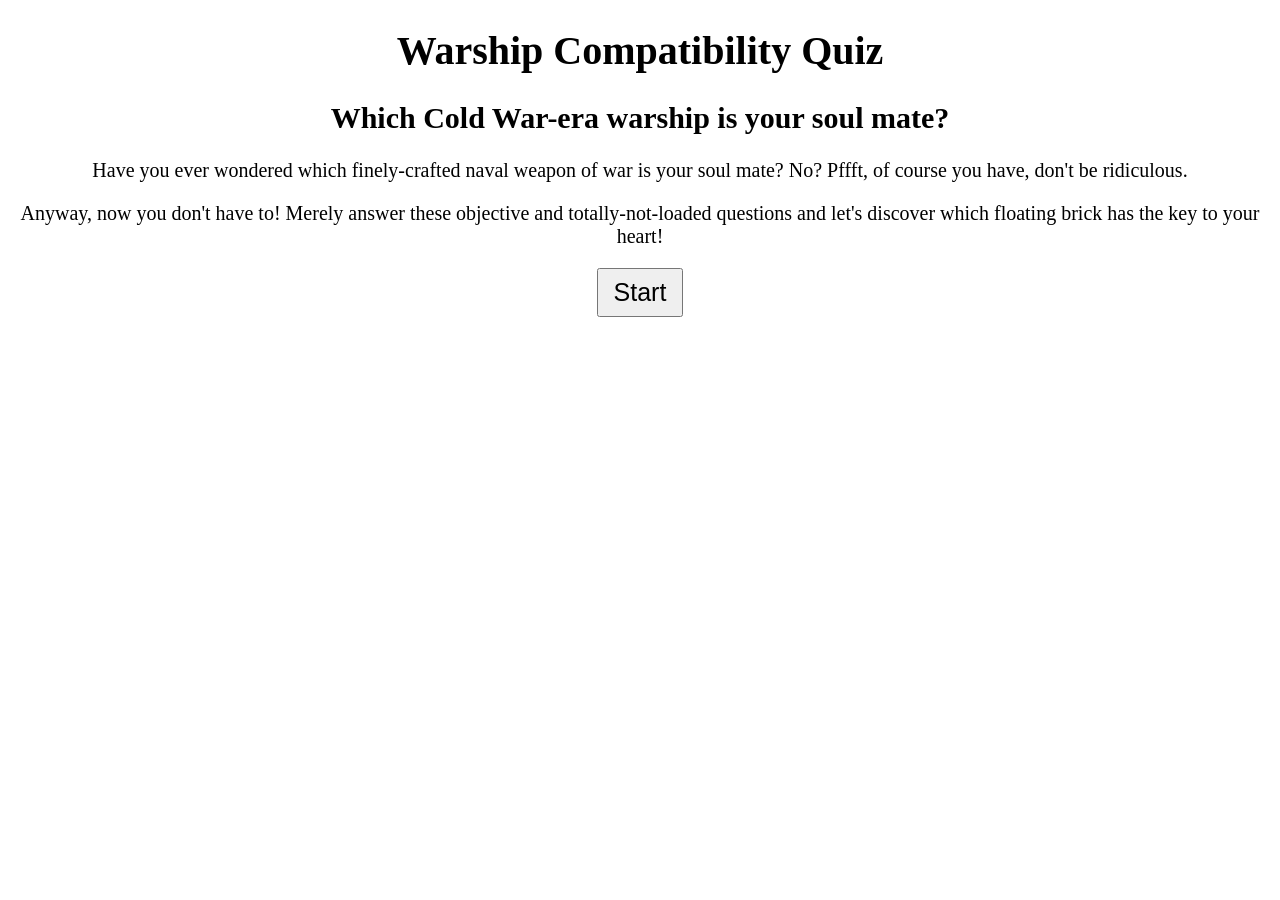
<file: index.html>
<!DOCTYPE html>
<html>
    <head>
        <meta charset="utf-8">
        <meta http-equiv="X-UA-Compatible" content="IE=edge">
        <title>Warship Quiz</title>
        <meta name="description" content="">
        <meta name="viewport" content="width=device-width, initial-scale=1">
        <link rel="stylesheet" href="./assets/CSS/style.css">
    </head>
    <body>
        <script src="./assets/JS/script.js" async defer></script>
        <header>
            <h1>Warship Compatibility Quiz</h1>
            <h2>Which Cold War-era warship is your soul mate?</h2>
        </header>
        <main>
            <div id="quiz-container">
                <p>Have you ever wondered which finely-crafted naval weapon of war is your soul mate? No? Pffft, of course you have, don't be ridiculous.</p>
                <p>Anyway, now you don't have to! Merely answer these objective and totally-not-loaded questions and let's discover which floating brick has the
                    key to your heart!</p>
                <button type="submit" id="start-btn">Start</button>
            </div>
            <div id="quiz" class="hidden">
                <h2 id="question"></h2>
                <form id="answers">
                    <label><input type="radio" name="answer" value="A"><span id="answerA">A</span></label>
                    <label><input type="radio" name="answer" value="B"><span id="answerB">B</span></label>
                    <label><input type="radio" name="answer" value="C"><span id="answerC">C</span></label>
                    <label><input type="radio" name="answer" value="D"><span id="answerD">D</span></label>
                    <label><input type="radio" name="answer" value="E"><span id="answerE">E</span></label>
                    <button type="submit" id="submit-btn">Submit</button>
                </form>
            </div>
            <div id="winning-ship" class="hidden">
                <p>After careful analysis, our top scientists from our best free-range asylums have found the warship that is meant for you! Are you ready? Your warship match is...</p>
                <button type="submit" id="reveal-btn">Yes!</button>
                <button type="submit" id="reveal-btn">Also Yes!</button>
                <button type="submit" id="restart-btn">Wait, I think I did something wrong!</button>
            </div>
<!--            <section id="nimitz" class="hidden">
                <img src="./assets/images/Nimitz result.jpg" class="image">
                <h2>USS Nimitz!</h2>
                <p>Displacing over 100,000 tons and over 1,000 feet long, this Nimitz-class carrier is an ABSOLUTE UNIT! She 
                might never walk down the catwalk at New York Fashion Week, but she has all the space you need to start your comically oversized family, with 
                plenty of hangar space to spare. While not the type of ship to end a fight, her massive amount of "kids" makes her presence known to all 
                around her,even your sworn enemies. Built in 1975, she's still going strong today, and her speed of 32 knots makes her fast for her impressive size.</p>
            </section>
            <section id="kiev" class="hidden">
                <img src="./assets/images/Kiev result.jpg" class="image">
                <h2>TAVKR Kiev!</h2>
                <p>The first Kiev-class aircraft carrier, although she'll tell you she's a "large aviation cruiser" (sure, whatever). Equipped with helicopters and light aircraft, she's great at digging up the tea on others, and she has plenty of ways to defend herself if that gets her into trouble. Built in 1975, she's a young and energetic ship, even if her modest aircraft means she won't easily engage in a fight. She can hold up to 30 aircraft, making her ideal to start your own little traditional Russian family. At 45,000 tons and 900 feet long, she's perfect for someone who wants a little more to hold onto, and her speed of 32 knots means she can both get shit done while also enjoying the little things in life.</p>
            </section>
            <section id="forrestal" class="hidden">
                <img src="./assets/images/Forrestal result.jpg" class="image">
                <h2>USS Forrestal!</h2>
                <p>A Forrestal-class aircraft carrier who, being built in 1955, has all the age and experience you could ever want in a partner. Weighing over 60,000 tons and over 1,000 feet long, there's plenty of her to go around. At 33 knots, she's a speedy ship, and her huge "hangars" are perfect for all your personal and familial needs. Her large aircraft complement means she'll love to start a fight, even if she can't necessarily finish it.</p>
            </section>
            <section id="moskva" class="hidden">
                <img src="./assets/images/Moskva result.jpg" class="image">
                <h2>PKR Leningrad!</h2>
                <p>A Moskva-class helicopter carrier that might get overlooked among the 'big' and 'important' supercarriers, but she's got a lot of heart. At *only* 12,000 tonsand about 600 feet long, there's not too much to her, but being built in 1967, she has plenty of life experience with which to guide your relationship. She might not look the part of a Hollywood actress, but her hanger space would be great to start a small family. Not really built for fighting, either to start or end a conflict, and with a respectable if slower speed of 28 knots, she's perfect if you're looing for a quiet life with a partner who will always be there for you, even if she is never the life of the party. Be careful though, she's liable to fall over without warning, so always be on your guard!</p>
            </section>
            <section id="kirov" class="hidden">
                <img src="./assets/images/Kirov result.jpg" class="image">
                <h2>TARKR Kirov!</h2>
                <p>The mighty Kirov! Lead ship of the Kirov-class large missile cruisers, she is the largest surface combatant built since WW2. Weighing in at a whopping 24,000 tons, and over 800 feet long, she's a big ship who knows how to get things going. With 20 long-range anti-ship missiles, and a range of self-defense weapons, she can start and end anything she wants, looking both dangerous and classy at the same time. First built in 1980, she's a newcomer to the dating scene, but her hull-mounter hanger can fit plenty of 'kids' and her speed of 32 knots means she can quickly duck and cover if things get a little too spicy. But it's Kirov. She loves it when it's spicy.</p>
            </section>
            <section id="slava" class="hidden">
                <img src="./assets/images/Slava result.jpg" class="image">
                <h2>RKR Slava!</h2>
                <p>The first Slava-class missile cruiser, and coming in at 9,300 tons, she's a little thicc compared to most of the other ships around, but is always in her big sibling Kirov's shadow. And no, she isn't self-conscious about it, thank you very much. Her 16 Sandbox anti-ship missiles really aren't easy on the eyes, but she's determined to prove that she can get a party started just as well as her big sibling. And with an array of defensive weapons and a 32 knot speed, she can also resolve sticky situations if the need arises. Built in 1982, it'd be hard to find someone younger than her, and her small hanger space means she'll never want a large family.</p>
            </section>
            <section id="kara" class="hidden">
                <img src="./assets/images/Kara result.jpg" class="image">
                <h2>BPK Nikolayev!</h2>
                <p>Graceful yet formidable, this Kara-class cruiser is the jack of all trades in the warship dating scene. At 8,200 tons and 560 feet long, her size and length aren't particularly noteworthy, but her 34 knot top speed and single hanger means she can start a family and keep it going through all of life's twists and turns. Like the gorgeous cashier at your local supermarket, she might not look like she'll get into hot water, but her array of weapons, both offensive and defensive, might surprise you! First built in 1971, she's just the right age for anyone who doesn't want someone too inexperienced or too old to be fun. </p>
            </section>
            <section id="kashin" class="hidden">
                <img src="./assets/images/Kashin result.jpg" class="image">
                <h2>BPK Otvazhny!</h2>
                <p>This Kashin-class destroyer is ready for an adventure! First built in 1962, she's been around the block a few times, and isn't here to play games. At 470 feet but only 3,400 tons, she's perfect if you're looking for someone tall and skinny! At 34 knots, she knows where she wants to go in life, and there's no room for kids in a relationship with her. Otherwise, she'll mostly keep to herself, but soon you'll notice how beautiful she is and just how dependable she can be, even if she's quietly supporting her friends and family in the background. A cute little ship that you can always count on, what's not to love?</p>
            </section>
            <section id="sovremenny" class="hidden">
                <img src="./assets/images/Sovremenny result.jpg" class="image">
                <h2>EM Besstrashny!</h2>
                <p>Besstrashny means fearless, and let me tell you, this maverick has no fear! One of the Sovremenny-class destroyers, this young thing is coming out swinging, and good luck if you get in her way! At *only* 6,600 tons and just over 500 feet long, she might seem unremarkable, but her deadly Sunburn anti-ship missiles would make even a Kirov or Ticonderoga quake in their stern! Add onto that an instinctive ability to defend herself thanks to a top-of-the-line missile system and a top speed of 32 knots, and you've found a partner who can punch well above her weight. Combined with her flattering twin 5-inch guns and a style like she models for Calvin Klein on the side, she will sweep you off your feet from the moment you are blessed enough to lay eyes on her. First built in 1980, she has plenty of fight still in her, too.</p>
            </section>
            <section id="iowa" class="hidden">
                <img src="./assets/images/Iowa result.jpg" class="image">
                <h2>USS Iowa!</h2>
                <p>When you hear 'battleship', you think of Iowa! The first Iowa-class battleship, Iowa is as old-school as can be! First built in 1943, she was considered old when most Cold War warships hadn't even been designed. At 890 feet long and displacing 48,000 tons, calling her a big ship would be an understatement, and her 16-inch guns make a statement both on the streets and in the sheets. Like a true American, she lives a fast life, with no room for a big family, and her upgrades in the 1980s made her quite formidable and ready to get a party started, although she might need help defending herself. While a relic of an older time that has been lost to history, her age and power are still as reliable as when she first ripped apart Japanese ships in World War 2.</p>
            </section>
            <section id="ticonderoga" class="hidden">
                <img src="./assets/images/Tico result.jpg" class="image">
                <h2>USS Ticonderoga!</h2>
                <p>The lead ship of the Ticonderoga-class cruisers, and named after one of the first American Revolutionary War battles, this imposing ship marks the transition between the Cold War and modern era in naval combat. Her boxy superstructure might look like a modern art piece gone wrong, but her advanced combat systems means she can weather all of the storms life throws at you! She doesn't mind being in the spotlight, and her hangar is big enough to support a small family, too. At 9,800 tons and 570 feet long, she's perfectly normal physically, and her 32 knot top speed means she's happy finding a balance in life.</p>
            </section>
            <section id="longBeach" class="hidden">
                <img src="./assets/images/Long Beach result.jpg">
                <h2>USS Long Beach!</h2>
                <p>All Hail the Mighty S E A C U B E! USS Long Beach, the only ship of her class, is a ship that demands attention! Her distinctive bridge superstructure, meant to house experimental radars, is such an eyesore that it comes all the way around to being gorgeous, helped by her 720 feet long, cruiser-style hull. and over 15,000 tons in displacement, she's a little on the bigger side, if you don't mind that. First built in 1961, she's on the older side, and has seen her fair share of the world. Heavily armed and updated throughout her service, she loves both having fun and getting in and out of trouble, and while not interested in having many kids or taking life too fast, she'd be perfect if traveling the world is your joy in life.</p>
            </section>
            <section id="spruance" class="hidden">
                <img src="./assets/images/Spruance result.jpg" class="image">
                <h2>USS Spruance!</h2>
                <p>The first of the Spruance-class destroyers, USS Spruance might look like someone piled a bunch of UPS boxes on top of a ship's hull, but this modest ship has it where it counts. Lightly armed and not possessing many defensive systems, you won't see her getting smashed in a bar or networking with "important" people, but her strength is in doing the unglamorous and overlooked work that others might ignore. At about 8,000 tons and about 560 feet long, her physical characteristics are average, and at 32 knots, she finds a balance in living life. First built in 1975, she's relatively young, and her large hanger and quiet confidence means she's perfect for starting a family.</p>
            </section>
            <section id="adams" class="hidden">
                <img src="./assets/images/Adams result.jpg" class="image">
                <h2>USS Charles F. Adams!</h2>
                <p>This Adams-class destroyer is not to be underestimated. While not as intimidating as some other warships, she knows how to defend herself, and it's a mistake to tangle with her unnecessarily. At only 3,200 tons and 430 feet long, she's on the smaller side, but her speed of 33 knots means she's ready to get shit done! She's a little on the shy side, but still ready to deal with any BS that comes her way. With a very balanced design, she's sure to catch your eye, and she's a bit of a lone ranger without any space for helicopters. First built in 1960, she's old enough to see through all the inauthenticity around her, and is the type to get something right the first time and continue on.</p>
            </section>
            <section id="knox" class="hidden">
                <img src="./assets/images/Knox result.jpg" class="image">
                <h2>USS Knox!</h2>
                <p>The first ship of the numerous Knox-class frigates (there were 46 built), and a quiet individual. She wasn't really built for an exciting life, so don't expect to find her in the club or cornering the stock market. Having only basic defenses, she was built to hunt submarines in the Atlantic, so she's more of a prowler than a brawler. At 4,000 tons and 400 feet long, she's understandably small, and not likely to wow you at first sight. That said, moving at a stately 27 knots and with a decently sized aircraft hangar, she's an ideal partner for anyone who cares more about enjoying life and building a small family than impressing others or making waves (no pun intended).</p>
            </section>
            <section id="haruna" class="hidden">
                <img src="./assets/images/Haruna result.jpg" class="image">
                <h2>JS Haruna!</h2>
                <p>One of the two Japanese Haruna-class, she'll tell you she's a 'helicopter destroyer', but she's probably just saying that to exploit some kind of legal loophole. Dedicated to carrying up to three helicopters, she's very much willing to start a big family if that's what you're looking for, although her imposing superstructure means she might not win many beauty contests. She's probably the kind of ship who's going to hide from the spotlight as much as possible, and she's more likely to de-escalate a situation rather than escalate it. At 5,000 tons and 500 feet long, she's perfectly normal, and clocking in at 31 knots, is ready to take life as it comes while still finding time to value friends and family. Be sure to find the best sushi spots around, though!</p>
            </section>
            <section id="tachikaze" class="hidden">
                <img src="./assets/images/Tachikaze result.jpg" class="image">
                <h2>JDS Tachikaze!</h2>
                <p>First of the Japanese Tachikaze-class guided missile destroyers, the Tachikaze may not seem like much, but she's a force to be reckoned with in the right situations. Built in 1976, she's relatively new to the scene, and is full of energy! With advanced computers and sensor systems, it's easy for her to spot trouble, and she has a good chance of making it out unscathed. She generally prefers American styles, but might be ashamed to admit it out of fear of embarrassing her Japanese heritage. At 32 knots, she's ready to live life to the fullest, but has time for the quieter things, evidenced by her name, which translates to "standing wind." She's 3,800 tons and 470 feet long, which means she's tall and skinny, and she's intelligently laid out, giving a confident appearance. She knows what she's doing, and you won't forget that.</p>
            </section>
            <section id="luda" class="hidden">
                <img src="./assets/images/Luda result.jpg" class="image">
                <h2>PLAN Nanjing!</h2>
                <p>One of the many Luda-class destroyers of the People's Liberation Army Navy (And yes that is the name of the Chinese Navy), it might be easy to mix her up with one of her many siblings and half-siblings. Big mistake! She's well armed with the best of, well, 1950's missile technology, but that can still ruin your day if you're not careful! Her manual air-defense artillery is old by most standards, but with a speed of 38 knots, she can at least get out of trouble and move on to the next big thing quickly! She's not the type at all to stop and smell the roses, so you best be ready! She's only 430 feet long and displaces about 3,600 tons, so she's perfect to be the little spoon, if you can get her to relax for five minutes. Very unique, she has her charm once you get a good look at her. Don't expect a large family though, since her lack of a hanger and fast pace means she has much bigger goals to aim for.</p>
            </section>
            <section id="la" class="hidden">
                <img src="./assets/images/LA result.jpg" class="image">
                <h2>USS Los Angeles!</h2>
                <p>The apex predator of the Cold War-era undersea environment, USS Los Angeles, first of her class of dozens (62 to be exact!) is not someone to be trifled with. Deadly quiet, and packing some of the most advanced submarine weapons in the world, she's perfect for making trouble. Prove you're adept at jump-scaring others in random circumstances, and you'll win a place in her heart. She might start out stealthy and unseen, but when she wants to, she can make quite the appearance. Displacing 6,000 tons and measuring 360 feet long, she might be a little big for her size, but her smooth, bullet-like hull makes you notice her, and her sail and dive planes make her look formidable. First built in 1976, and with a speed of over 33 knots, she's a young American monster, ready to make her mark on the strange world under the ocean's surface.</p>
            </section>
            <section id="kilo" class="hidden">
                <img src="./assets/images/Kilo result.jpg" class="image">
                <h2>B-401 Novisibirsk!</h2>
                <p>One of the many Kilo-class submarines, B-401 is a fine example of Soviet and Russian engineering. First built in 1980, she's just now entering the wider world, and is ready to draw your attention. In the right circumstances, she can be the life of the party, even if she might need help getting out of sticky situations. At 2,300 tons and 240 feet long, she'll be literally looking up to you at all times, and her unique teardrop hull might be more curious than flattering. With the older diesel-electric engines, she might be the sneakiest person around, although with a speed of only 20 knots, don't expect her to dream too big when it comes to setting life goals together. Being a submarine, there isn't much room at all, much less for a family, but when it comes to stealth, you have the right ship.</p>
            </section>
            <section id="alfa" class="hidden">
                <img src="./assets/images/Alfa result.jpg" class="image">
                <h2>K-64!</h2>
                <p>One of the seven Soviet Alfa-class submarines, this ship really is not like the other ships! Her experimental titanium hull, efficiently and aesthetically streamlined, gives her a top speed of around 42 knots, making her a thoroughbred of the sea, meaning you can get to everything you would want to do. She has a powerful liquid-metal reactor that enables her to leave everyone else in the dust. At 2,300 tons and 260 feet long, she's a little on the smaller side, but that makes her even more determined to reach her goals. She definitely has the presence to get people's attention when she wants it, but is a little more sneaky when it comes to dealing with situations. Built in 1971, she has the perfect balance of experience and energy, too, so whatever you're doing, you'll quit before she does. She's has no time for BS and is out to make her mark on the world's oceans.</p>
            </section>
            <section id="han" class="hidden">
                <img src="./assets/images/Han result.jpg" class="image">
                <h2>PLAN 404!</h2>
                <p>One of the Han-class submarines of the PLAN (People's Liberation Army Navy) aka Chinese Navy, PLAN 404 is modest, but is not to be underestimated! Plenty hefty at 5,600 tons, and small and sweet at only 350 feet long, these were the first nuclear-powered submarines produced in Asia. Given their first-generation status, they don't attract much attention to themselves, and prefer indirect solutions to problems rather than a direct confrontation. Despite being nuclear-powered, they only manage a speed of 25 knots, which means they prefer to stop and enjoy the little things in life compared to making waves and being seen. I mean, of course they wouldn't want to be seen, since they're submarines. Built in 1974, they still have plenty of life in them, but don't expect a huge family or anything with them. And be careful, they have a tendency to weirdly follow strangers around, so be on your guard!</p>
            </section>
            <section id="yushio" class="hidden">
                <img src="./assets/images/Yushio result.jpg" class="image">
                <h2>JS Yushio!</h2>
                <p>JS Yushio, the first of the Yushio-class submarines of the Japanese Navy, is a fine blend of old and new! Built with the modern teardrop hull, but powered by the tried and true diesel-electric powerplant that powered the first submarines, she can reach a top speed of 20 knots. Yeah you'll need to be well prepared to get her to do anything substantial! Weighing in at 2,200 tons and with a length of 250 feet, you won't have a problem throwing her over your shoulder should she ever get out of line! Perfectly equipped to engage in social situations, she might be a bit avoidant to solving sticky situations. Built in 1980, she has a long road ahead of her and has a lot to learn!</p>
            </section>
            <section id="osa" class="hidden">
                <img src="./assets/images/Osa result.jpg" class="image">
                <h2>R-118!</h2>
                <p>One of the MANY Soviet Osa-class missile boats (and by many, I mean, like, over 400), R-118 isn't "like the other ships." The fact that she's slightly larger than your average football in length (130 feet long) and displacement (210 tons) means that she has a lot to prove! But trust me, don't try provoking her. She might be small, but at 38 knots, she's fast, and if you rub her the wrong way, she and dozens of her look-alike siblings will brew up a storm with their cloud of anti-ship missiles. She won't do much to justify herself though, probably just glare at you, menacingly. First built in 1960, she's probably old enough to learn that that's the best way to get her point across. She might look like a carbon copy of all the quirky ships around, but she still has some charm to her that you'll grow to love.</p>
            </section>
            <section id="aliya" class="hidden">
                <img src="./assets/images/Aliya result.jpg" class="image">
                <h2>INS Aliya!</h2>
                <p>A bit of an odd duck, INS Aliya of the Israeli Navy is a resilient if underappreciated ship. With a conventional armament for a missile boat in front of a large helicopter hangar, she is business in the front with a party in the back! Her spacious hangar means she's happy to start a family, even if her small size of 500 tons and short length of about 200 feet means she could be easily mistaken for one of the kids once they're old enough. Her speed of 33 knots means she's ready to keep up with all the hassle of raising a family, and her youth, being built in 1980, means she has the energy to tackle the joys and frustrations of taking care of kids. She might not look like a supermodel, and she won't be the life of the party, but her dedication and inner strength shine brighter than surface-level "beauty" could. And her Mediterranean heritage might throw a surprise or two your way if you're lucky enough to win her over.</p>
            </section>
            <section id="alvand" class="hidden">
                <img src="./assets/images/Alvand result.jpg" class="image">
                <h2>IRIS Alvand!</h2>
                <p>One of the four Alvand-class frigates of the Iranian Navy, IRIS Alvand isn't one to be making a scene. At 1,100 tons and 310 feet long, she's itty bitty, and her personality also isn't one that will grab your attention at first sight. She'll happily talk for hours about her niche interests, although she'll deny it if you bring it up in a large group. With a speed of up to 39 knots, but more commonly cruising around at 17, she's also a bit of a  contradiction, either wanting everything done now or happily spending hours at home, quietly watching the world move around her. Built in 1971, she's a perfect balance of experience and youth, and her home waters of the Persian Gulf has shown her plenty of excitement. Buckle up, though, since Fate might have more serious plans for her.</p>
            </section>
-->
        </main>
    </body>
</html>
</file>
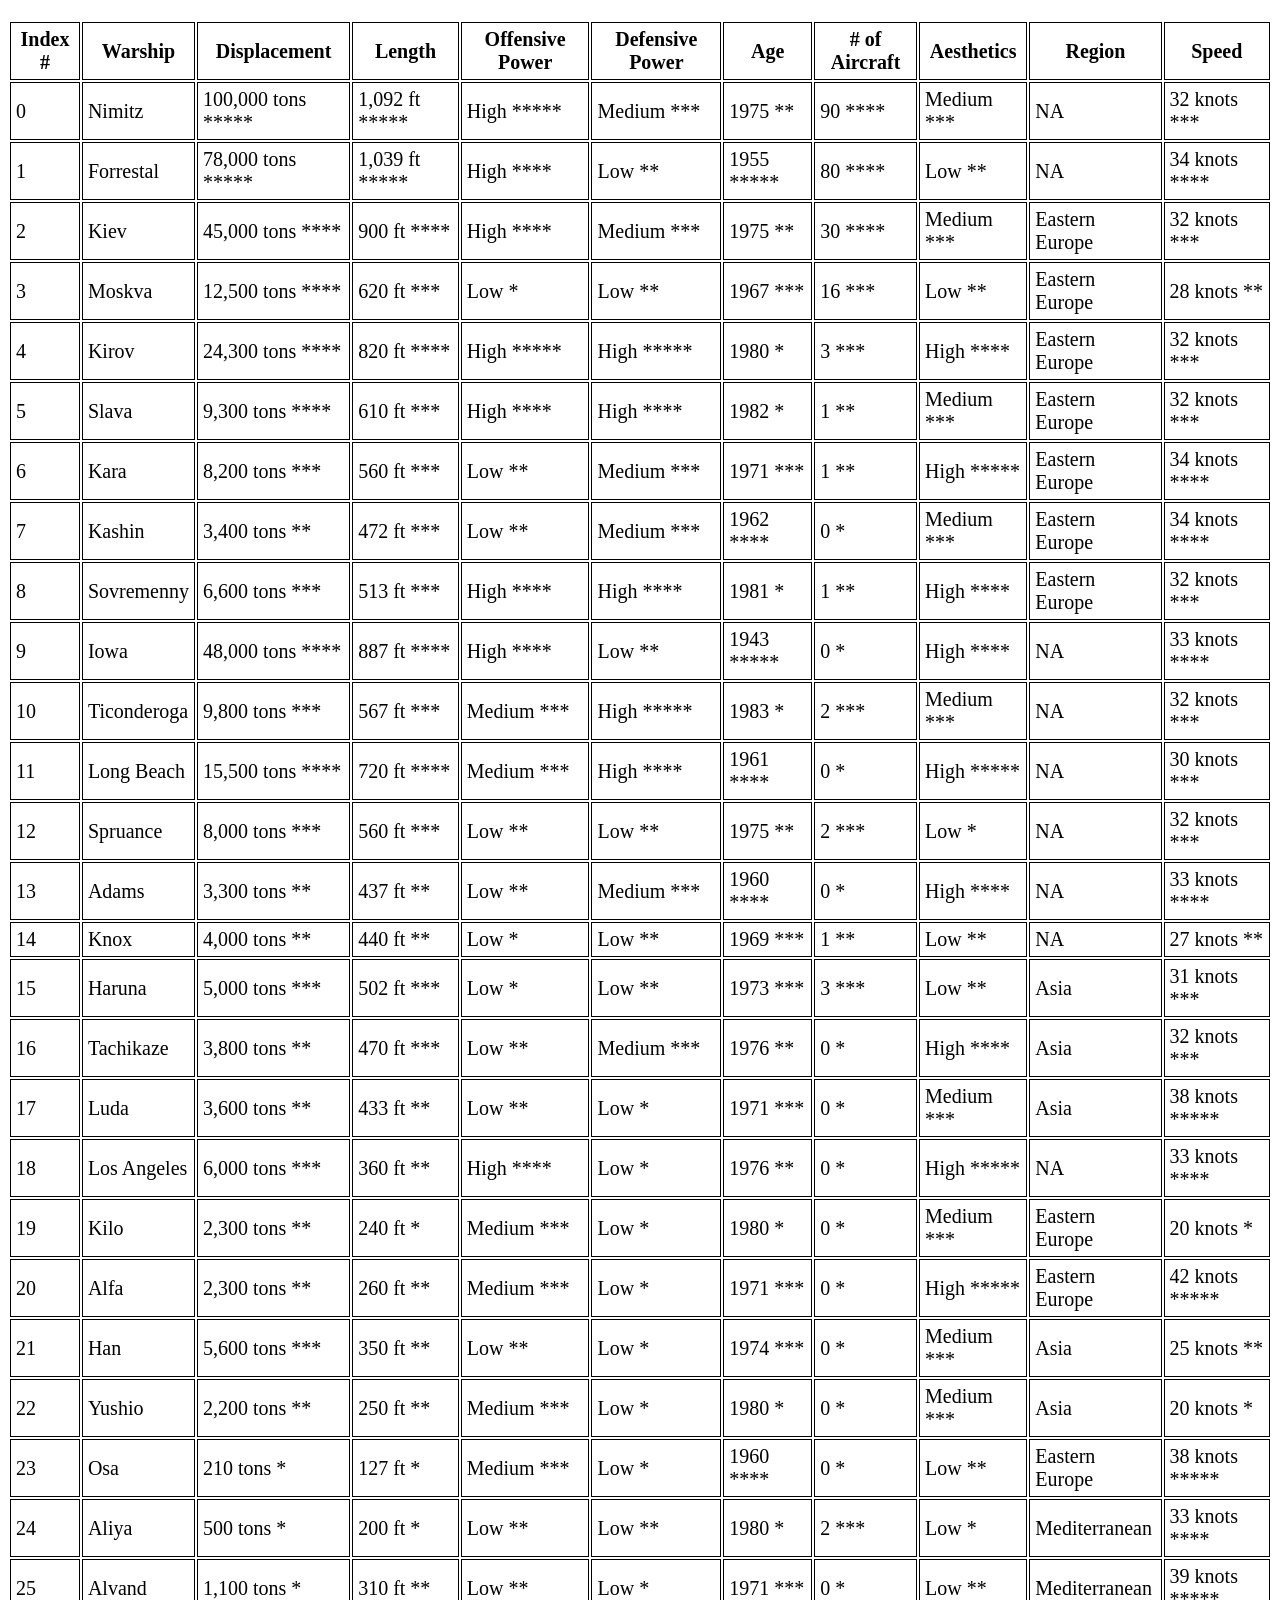
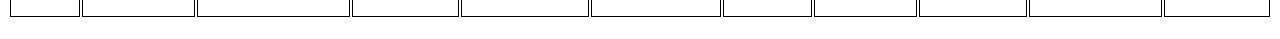
<file: quiz table.html>
<!DOCTYPE html>
<html>
    <head>
        <meta charset="utf-8">
        <meta http-equiv="X-UA-Compatible" content="IE=edge">
        <title></title>
        <meta name="description" content="">
        <meta name="viewport" content="width=device-width, initial-scale=1">
        <link rel="stylesheet" href="./assets/CSS/quiztable.css">
    </head>
    <body>
        <table>
            <thead>
                <th scope="col">Index #</th>
                <th scope="col">Warship</th>
                <th scope="col">Displacement</th>
                <th scope="col">Length</th>
                <th scope="col">Offensive Power</th>
                <th scope="col">Defensive Power</th>
                <th scope="col">Age</th>
                <th scope="col"># of Aircraft</th>
                <th scope="col">Aesthetics</th>
                <th scope="col">Region</th>
                <th scope="col">Speed</th>
            </thead>
            <tbody>
                <tr>
                    <td>0</td>
                    <td>Nimitz</td>
                    <td>100,000 tons *****</td>
                    <td>1,092 ft *****</td>
                    <td>High *****</td>
                    <td>Medium ***</td>
                    <td>1975 **</td>
                    <td>90 ****</td>
                    <td>Medium ***</td>
                    <td>NA</td>
                    <td>32 knots ***</td>
                </tr>
                <tr>
                    <td>1</td>
                    <td>Forrestal</td>
                    <td>78,000 tons *****</td>
                    <td>1,039 ft *****</td>
                    <td>High ****</td>
                    <td>Low **</td>
                    <td>1955 *****</td>
                    <td>80 ****</td>
                    <td>Low **</td>
                    <td>NA</td>
                    <td>34 knots ****</td>
                </tr>
                <tr>
                    <td>2</td>
                    <td>Kiev</td>
                    <td>45,000 tons ****</td>
                    <td>900 ft ****</td>
                    <td>High ****</td>
                    <td>Medium ***</td>
                    <td>1975 **</td>
                    <td>30 ****</td>
                    <td>Medium ***</td>
                    <td>Eastern Europe</td>
                    <td>32 knots ***</td>
                </tr>
                <tr>
                    <td>3</td>
                    <td>Moskva</td>
                    <td>12,500 tons ****</td>
                    <td>620 ft ***</td>
                    <td>Low *</td>
                    <td>Low **</td>
                    <td>1967 ***</td>
                    <td>16 ***</td>
                    <td>Low **</td>
                    <td>Eastern Europe</td>
                    <td>28 knots **</td>
                </tr>
                <tr>
                    <td>4</td>
                    <td>Kirov</td>
                    <td>24,300 tons ****</td>
                    <td>820 ft ****</td>
                    <td>High *****</td>
                    <td>High *****</td>
                    <td>1980 *</td>
                    <td>3 ***</td>
                    <td>High ****</td>
                    <td>Eastern Europe</td>
                    <td>32 knots ***</td>
                </tr>
                <tr>
                    <td>5</td>
                    <td>Slava</td>
                    <td>9,300 tons ****</td>
                    <td>610 ft ***</td>
                    <td>High ****</td>
                    <td>High ****</td>
                    <td>1982 *</td>
                    <td>1 **</td>
                    <td>Medium ***</td>
                    <td>Eastern Europe</td>
                    <td>32 knots ***</td>
                </tr>
                <tr>
                    <td>6</td>
                    <td>Kara</td>
                    <td>8,200 tons ***</td>
                    <td>560 ft ***</td>
                    <td>Low **</td>
                    <td>Medium ***</td>
                    <td>1971 ***</td>
                    <td>1 **</td>
                    <td>High *****</td>
                    <td>Eastern Europe</td>
                    <td>34 knots ****</td>
                </tr>
                <tr>
                    <td>7</td>
                    <td>Kashin</td>
                    <td>3,400 tons **</td>
                    <td>472 ft ***</td>
                    <td>Low **</td>
                    <td>Medium ***</td>
                    <td>1962 ****</td>
                    <td>0 *</td>
                    <td>Medium ***</td>
                    <td>Eastern Europe</td>
                    <td>34 knots ****</td>
                </tr>
                <tr>
                    <td>8</td>
                    <td>Sovremenny</td>
                    <td>6,600 tons ***</td>
                    <td>513 ft ***</td>
                    <td>High ****</td>
                    <td>High ****</td>
                    <td>1981 *</td>
                    <td>1 **</td>
                    <td>High ****</td>
                    <td>Eastern Europe</td>
                    <td>32 knots ***</td>
                </tr>
                <tr>
                    <td>9</td>
                    <td>Iowa</td>
                    <td>48,000 tons ****</td>
                    <td>887 ft ****</td>
                    <td>High ****</td>
                    <td>Low **</td>
                    <td>1943 *****</td>
                    <td>0 *</td>
                    <td>High ****</td>
                    <td>NA</td>
                    <td>33 knots ****</td>
                </tr>
                <tr>
                    <td>10</td>
                    <td>Ticonderoga</td>
                    <td>9,800 tons ***</td>
                    <td>567 ft ***</td>
                    <td>Medium ***</td>
                    <td>High *****</td>
                    <td>1983 *</td>
                    <td>2 ***</td>
                    <td>Medium ***</td>
                    <td>NA</td>
                    <td>32 knots ***</td>
                </tr>
                <tr>
                    <td>11</td>
                    <td>Long Beach</td>
                    <td>15,500 tons ****</td>
                    <td>720 ft ****</td>
                    <td>Medium ***</td>
                    <td>High ****</td>
                    <td>1961 ****</td>
                    <td>0 *</td>
                    <td>High *****</td>
                    <td>NA</td>
                    <td>30 knots ***</td>
                </tr>
                <tr>
                    <td>12</td>
                    <td>Spruance</td>
                    <td>8,000 tons ***</td>
                    <td>560 ft ***</td>
                    <td>Low **</td>
                    <td>Low **</td>
                    <td>1975 **</td>
                    <td>2 ***</td>
                    <td>Low *</td>
                    <td>NA</td>
                    <td>32 knots ***</td>
                </tr>
                <tr>
                    <td>13</td>
                    <td>Adams</td>
                    <td>3,300 tons **</td>
                    <td>437 ft **</td>
                    <td>Low **</td>
                    <td>Medium ***</td>
                    <td>1960 ****</td>
                    <td>0 *</td>
                    <td>High ****</td>
                    <td>NA</td>
                    <td>33 knots ****</td>
                </tr>
                <tr>
                    <td>14</td>
                    <td>Knox</td>
                    <td>4,000 tons **</td>
                    <td>440 ft **</td>
                    <td>Low *</td>
                    <td>Low **</td>
                    <td>1969 ***</td>
                    <td>1 **</td>
                    <td>Low **</td>
                    <td>NA</td>
                    <td>27 knots **</td>
                </tr>
                <tr>
                    <td>15</td>
                    <td>Haruna</td>
                    <td>5,000 tons ***</td>
                    <td>502 ft ***</td>
                    <td>Low *</td>
                    <td>Low **</td>
                    <td>1973 ***</td>
                    <td>3 ***</td>
                    <td>Low **</td>
                    <td>Asia</td>
                    <td>31 knots ***</td>
                </tr>
                <tr>
                    <td>16</td>
                    <td>Tachikaze</td>
                    <td>3,800 tons **</td>
                    <td>470 ft ***</td>
                    <td>Low **</td>
                    <td>Medium ***</td>
                    <td>1976 **</td>
                    <td>0 *</td>
                    <td>High ****</td>
                    <td>Asia</td>
                    <td>32 knots ***</td>
                </tr>
                <tr>
                    <td>17</td>
                    <td>Luda</td>
                    <td>3,600 tons **</td>
                    <td>433 ft **</td>
                    <td>Low **</td>
                    <td>Low *</td>
                    <td>1971 ***</td>
                    <td>0 *</td>
                    <td>Medium ***</td>
                    <td>Asia</td>
                    <td>38 knots *****</td>
                </tr>
                <tr>
                    <td>18</td>
                    <td>Los Angeles</td>
                    <td>6,000 tons ***</td>
                    <td>360 ft **</td>
                    <td>High ****</td>
                    <td>Low *</td>
                    <td>1976 **</td>
                    <td>0 *</td>
                    <td>High *****</td>
                    <td>NA</td>
                    <td>33 knots ****</td>
                </tr>
                <tr>
                    <td>19</td>
                    <td>Kilo</td>
                    <td>2,300 tons **</td>
                    <td>240 ft *</td>
                    <td>Medium ***</td>
                    <td>Low *</td>
                    <td>1980 *</td>
                    <td>0 *</td>
                    <td>Medium ***</td>
                    <td>Eastern Europe</td>
                    <td>20 knots *</td>
                </tr>
                <tr>
                    <td>20</td>
                    <td>Alfa</td>
                    <td>2,300 tons **</td>
                    <td>260 ft **</td>
                    <td>Medium ***</td>
                    <td>Low *</td>
                    <td>1971 ***</td>
                    <td>0 *</td>
                    <td>High *****</td>
                    <td>Eastern Europe</td>
                    <td>42 knots *****</td>
                </tr>
                <tr>
                    <td>21</td>
                    <td>Han</td>
                    <td>5,600 tons ***</td>
                    <td>350 ft **</td>
                    <td>Low **</td>
                    <td>Low *</td>
                    <td>1974 ***</td>
                    <td>0 *</td>
                    <td>Medium ***</td>
                    <td>Asia</td>
                    <td>25 knots **</td>
                </tr>
                <tr>
                    <td>22</td>
                    <td>Yushio</td>
                    <td>2,200 tons **</td>
                    <td>250 ft **</td>
                    <td>Medium ***</td>
                    <td>Low *</td>
                    <td>1980 *</td>
                    <td>0 *</td>
                    <td>Medium ***</td>
                    <td>Asia</td>
                    <td>20 knots *</td>
                </tr>
                <tr>
                    <td>23</td>
                    <td>Osa</td>
                    <td>210 tons *</td>
                    <td>127 ft *</td>
                    <td>Medium ***</td>
                    <td>Low *</td>
                    <td>1960 ****</td>
                    <td>0 *</td>
                    <td>Low **</td>
                    <td>Eastern Europe</td>
                    <td>38 knots *****</td>
                </tr>
                <tr>
                    <td>24</td>
                    <td>Aliya</td>
                    <td>500 tons *</td>
                    <td>200 ft *</td>
                    <td>Low **</td>
                    <td>Low **</td>
                    <td>1980 *</td>
                    <td>2 ***</td>
                    <td>Low *</td>
                    <td>Mediterranean</td>
                    <td>33 knots ****</td>
                </tr>
                <tr>
                    <td>25</td>
                    <td>Alvand</td>
                    <td>1,100 tons *</td>
                    <td>310 ft **</td>
                    <td>Low **</td>
                    <td>Low *</td>
                    <td>1971 ***</td>
                    <td>0 *</td>
                    <td>Low **</td>
                    <td>Mediterranean</td>
                    <td>39 knots *****</td>
                </tr>
            </tbody>
        </table>
    </body>
</html>
</file>
<file: assets/CSS/style.css>
html {
    font-size: 20px;
    text-align: center;
}

body {
    margin: 0 auto;
}

header {
    text-align: center;
}

.question {
    margin: 0.25rem auto;
    padding: 0.5rem;
    display: flex;
    flex-direction: column;
    text-align: start;
}

.question button {
    font-size: 15px;
    margin: 0.1rem auto 0.1rem 0;
}

#start-btn, #submit-btn {
    font-size: 1.25rem;
    padding: 0.4rem 0.75rem;
}

.hidden {
    display: none;
}
</file>
<file: assets/CSS/quiztable.css>
html {
    font-size: 20px;
}

table {
    margin: 1rem auto;
}

tr, td, th {
    border: 1px solid black;
    padding: 5px;
}
</file>
